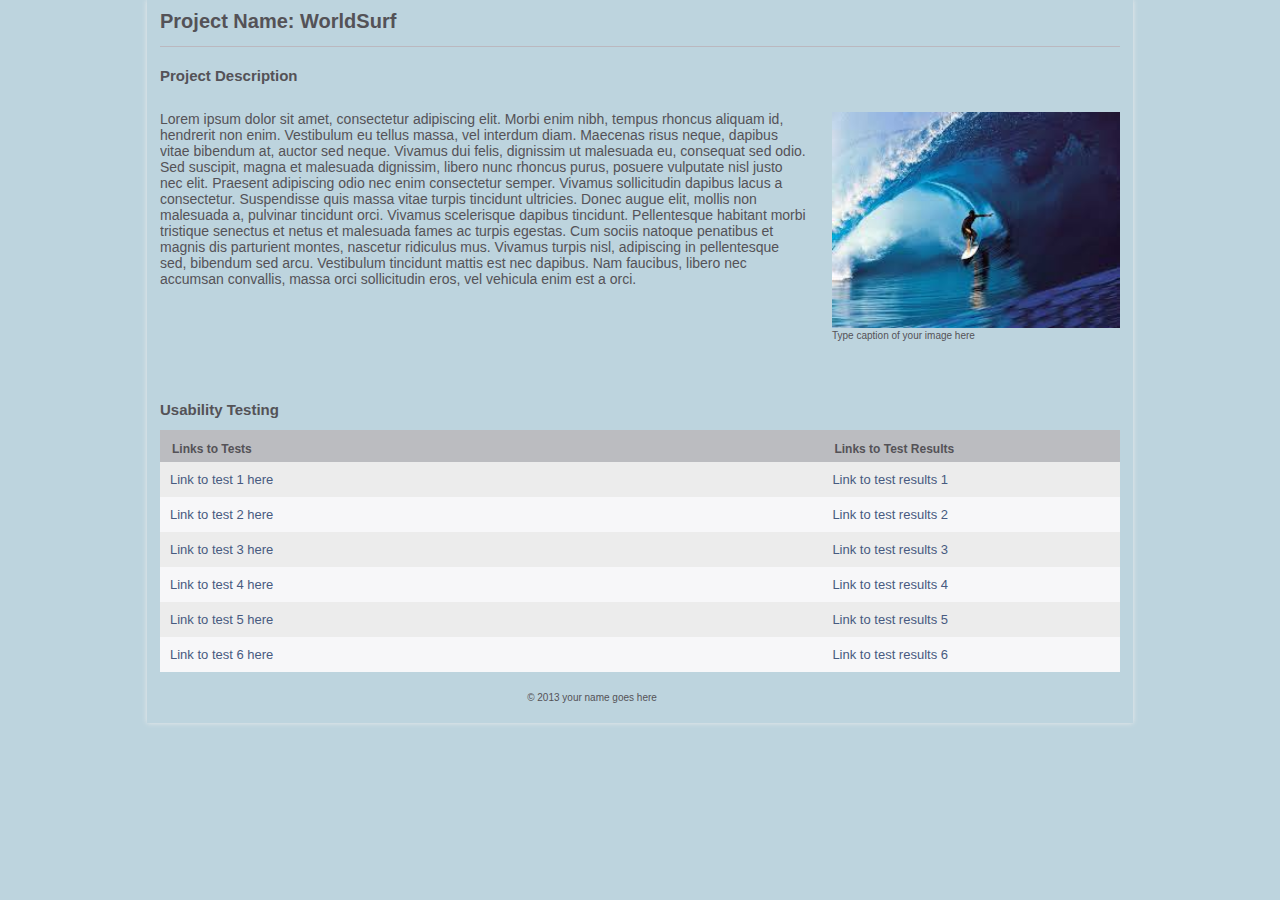
<file: B2_Usable_Form_Design/index.html>
<!DOCTYPE html>
<!--[if lt IE 7]>      <html class="no-js lt-ie9 lt-ie8 lt-ie7"> <![endif]-->
<!--[if IE 7]>         <html class="no-js lt-ie9 lt-ie8"> <![endif]-->
<!--[if IE 8]>         <html class="no-js lt-ie9"> <![endif]-->
<!--[if gt IE 8]><!--> 
<html class="no-js"> <!--<![endif]-->
<head>
    <meta charset="utf-8">
    <title>WiU Template</title>
    <meta name="description" content="">
    <meta name="viewport" content="width=device-width">
    <link rel="stylesheet" href="css/main.css">
</head>
<body>

<div id="wrapper">
  <header>
     <h1>Project Name: WorldSurf</h1>
  </header>
  <section class="main">
    <h2 class="desc-title">Project Description</h2>
    <!-- Replace this text with your description of the project -->
    <p class="description">Lorem ipsum dolor sit amet, consectetur adipiscing elit. Morbi enim nibh, tempus rhoncus aliquam id, hendrerit non enim. Vestibulum eu tellus massa, vel interdum diam. Maecenas risus neque, dapibus vitae bibendum at, auctor sed neque. Vivamus dui felis, dignissim ut malesuada eu, consequat sed odio. Sed suscipit, magna et malesuada dignissim, libero nunc rhoncus purus, posuere vulputate nisl justo nec elit. Praesent adipiscing odio nec enim consectetur semper. Vivamus sollicitudin dapibus lacus a consectetur. Suspendisse quis massa vitae turpis tincidunt ultricies. Donec augue elit, mollis non malesuada a, pulvinar tincidunt orci. Vivamus scelerisque dapibus tincidunt. Pellentesque habitant morbi tristique senectus et netus et malesuada fames ac turpis egestas. Cum sociis natoque penatibus et magnis dis parturient montes, nascetur ridiculus mus. Vivamus turpis nisl, adipiscing in pellentesque sed, bibendum sed arcu. Vestibulum tincidunt mattis est nec dapibus. Nam faucibus, libero nec accumsan convallis, massa orci sollicitudin eros, vel vehicula enim est a orci.</p>
    <figure>
    <!--   add your image to the img folder 
      Replace the "img.jpg" with the name of your image  -->
      <img src="img/imgres-1.jpg" alt="your picture description goes here"  />
      <figcaption>Type caption of your image here</figcaption>    
    </figure>
  </section>
  <section class="sec">
    <h2>Usability Testing</h2>
    <table id="tests">
       <thead>
          <tr>
            <th>Links to Tests</th>
            <th>Links to Test Results</th> 
          </tr>
       </thead>
       <tbody>
          <tr class="odd">
             <td><a href="https://usabilityhub.com/do/6736edcc82bc/58f6">Link to test 1 here</a></td>
             <td><a href="https://usabilityhub.com/tests/6736edcc82bc/results/85357b180cc7">Link to test results 1</a></td>
          </tr>
          <tr>
             <td><a href="#">Link to test 2 here</a></td>
             <td><a href="">Link to test results 2</a></td>
          </tr>
          <tr class="odd">
             <td><a href="#">Link to test 3 here</a></td>
             <td><a href="">Link to test results 3</a></td>
          </tr>
          <tr>
             <td><a href="#">Link to test 4 here</a></td>
             <td><a href="#">Link to test results 4</a></td>
          </tr>
          <tr class="odd">
             <td><a href="#">Link to test 5 here</a></td>
             <td><a href="#">Link to test results 5</a></td>
          </tr>
          <!-- start link -->
          <tr>
             <td><a href="#">Link to test 6 here</a></td>
             <td><a href="#">Link to test results 6</a></td>
          </tr>
          <!-- end link -->
          <!-- to add a new link copy from start link to end link and paste here-->
       </tbody>
    </table>
  </section>
  
  <footer> &copy; 2013 your name goes here</footer>
  </div> <!-- #wrapper div ends here-->
</body>
</html>
</file>
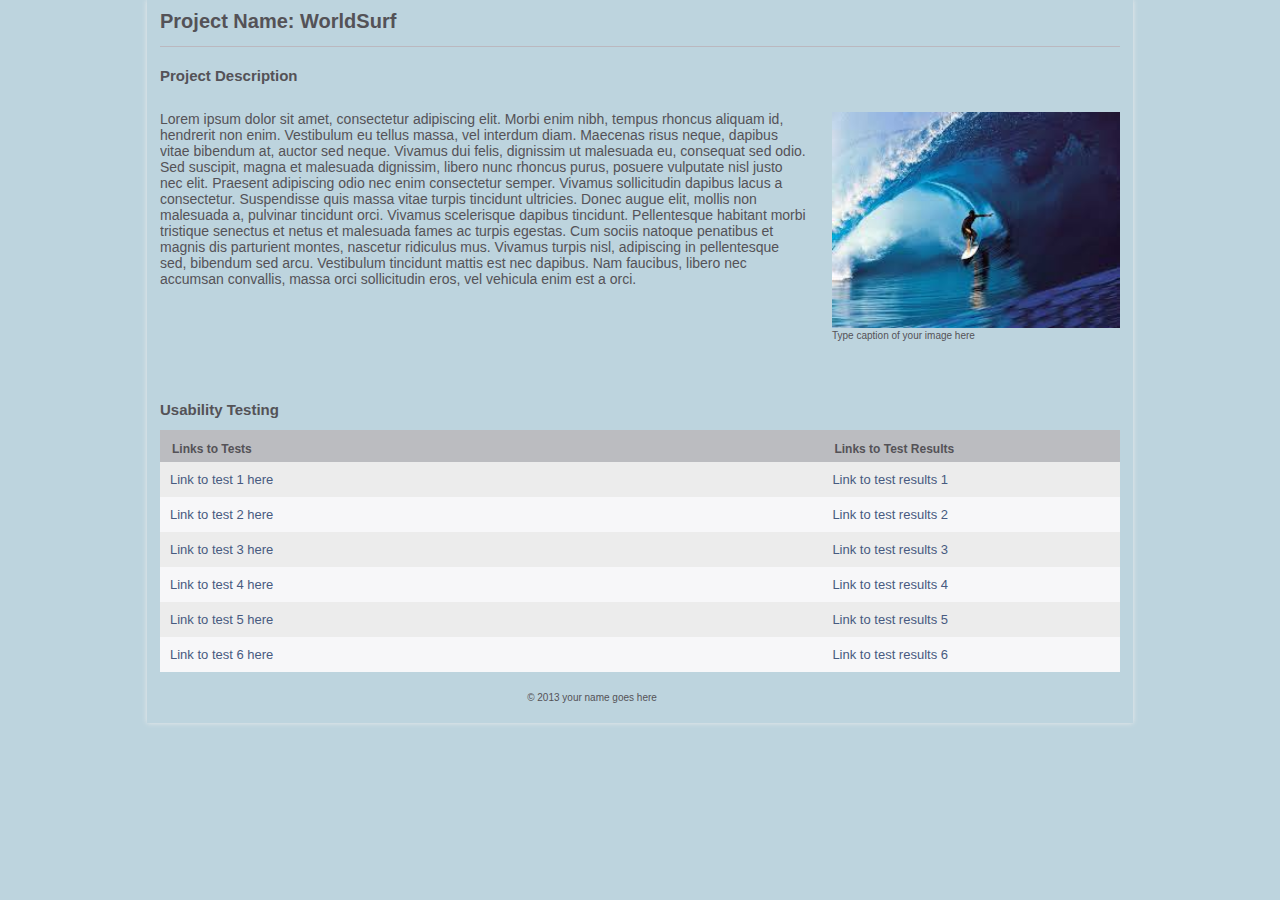
<file: B3_Usable Details Design/index.html>
<!DOCTYPE html>
<!--[if lt IE 7]>      <html class="no-js lt-ie9 lt-ie8 lt-ie7"> <![endif]-->
<!--[if IE 7]>         <html class="no-js lt-ie9 lt-ie8"> <![endif]-->
<!--[if IE 8]>         <html class="no-js lt-ie9"> <![endif]-->
<!--[if gt IE 8]><!--> 
<html class="no-js"> <!--<![endif]-->
<head>
    <meta charset="utf-8">
    <title>WiU Template</title>
    <meta name="description" content="">
    <meta name="viewport" content="width=device-width">
    <link rel="stylesheet" href="css/main.css">
</head>
<body>

<div id="wrapper">
  <header>
     <h1>Project Name: WorldSurf</h1>
  </header>
  <section class="main">
    <h2 class="desc-title">Project Description</h2>
    <!-- Replace this text with your description of the project -->
    <p class="description">Lorem ipsum dolor sit amet, consectetur adipiscing elit. Morbi enim nibh, tempus rhoncus aliquam id, hendrerit non enim. Vestibulum eu tellus massa, vel interdum diam. Maecenas risus neque, dapibus vitae bibendum at, auctor sed neque. Vivamus dui felis, dignissim ut malesuada eu, consequat sed odio. Sed suscipit, magna et malesuada dignissim, libero nunc rhoncus purus, posuere vulputate nisl justo nec elit. Praesent adipiscing odio nec enim consectetur semper. Vivamus sollicitudin dapibus lacus a consectetur. Suspendisse quis massa vitae turpis tincidunt ultricies. Donec augue elit, mollis non malesuada a, pulvinar tincidunt orci. Vivamus scelerisque dapibus tincidunt. Pellentesque habitant morbi tristique senectus et netus et malesuada fames ac turpis egestas. Cum sociis natoque penatibus et magnis dis parturient montes, nascetur ridiculus mus. Vivamus turpis nisl, adipiscing in pellentesque sed, bibendum sed arcu. Vestibulum tincidunt mattis est nec dapibus. Nam faucibus, libero nec accumsan convallis, massa orci sollicitudin eros, vel vehicula enim est a orci.</p>
    <figure>
    <!--   add your image to the img folder 
      Replace the "img.jpg" with the name of your image  -->
      <img src="img/imgres-1.jpg" alt="your picture description goes here"  />
      <figcaption>Type caption of your image here</figcaption>    
    </figure>
  </section>
  <section class="sec">
    <h2>Usability Testing</h2>
    <table id="tests">
       <thead>
          <tr>
            <th>Links to Tests</th>
            <th>Links to Test Results</th> 
          </tr>
       </thead>
       <tbody>
          <tr class="odd">
             <td><a href="https://usabilityhub.com/do/6736edcc82bc/58f6">Link to test 1 here</a></td>
             <td><a href="https://usabilityhub.com/tests/6736edcc82bc/results/85357b180cc7">Link to test results 1</a></td>
          </tr>
          <tr>
             <td><a href="https://usabilityhub.com/do/2411625daf56/dff5">Link to test 2 here</a></td>
             <td><a href="https://usabilityhub.com/tests/2411625daf56/results/888150ceb5cf">Link to test results 2</a></td>
          </tr>
          <tr class="odd">
             <td><a href="#">Link to test 3 here</a></td>
             <td><a href="">Link to test results 3</a></td>
          </tr>
          <tr>
             <td><a href="#">Link to test 4 here</a></td>
             <td><a href="#">Link to test results 4</a></td>
          </tr>
          <tr class="odd">
             <td><a href="#">Link to test 5 here</a></td>
             <td><a href="#">Link to test results 5</a></td>
          </tr>
          <!-- start link -->
          <tr>
             <td><a href="#">Link to test 6 here</a></td>
             <td><a href="#">Link to test results 6</a></td>
          </tr>
          <!-- end link -->
          <!-- to add a new link copy from start link to end link and paste here-->
       </tbody>
    </table>
  </section>
  
  <footer> &copy; 2013 your name goes here</footer>
  </div> <!-- #wrapper div ends here-->
</body>
</html>
</file>
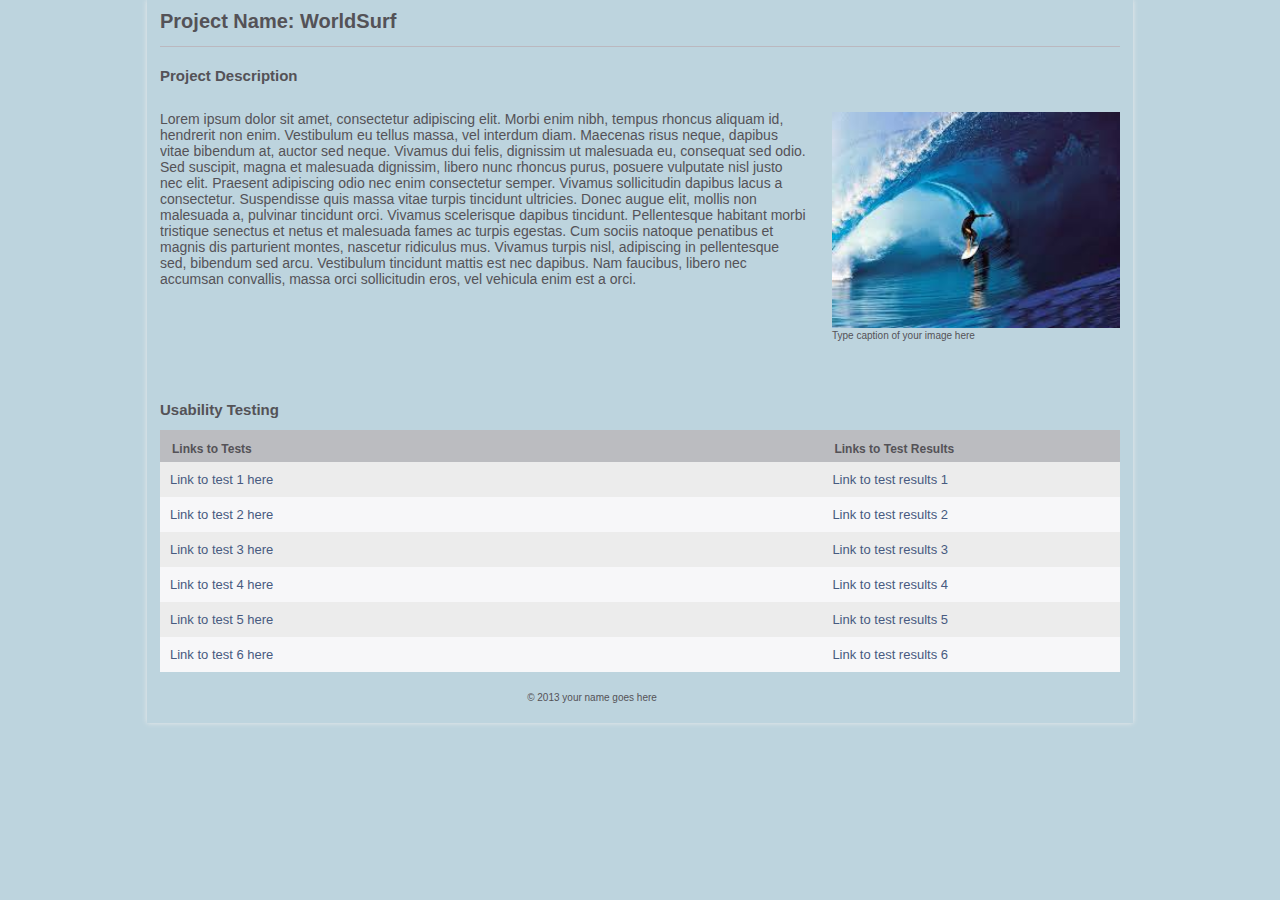
<file: B4_Usable Homepage and Categories/index.html>
<!DOCTYPE html>
<!--[if lt IE 7]>      <html class="no-js lt-ie9 lt-ie8 lt-ie7"> <![endif]-->
<!--[if IE 7]>         <html class="no-js lt-ie9 lt-ie8"> <![endif]-->
<!--[if IE 8]>         <html class="no-js lt-ie9"> <![endif]-->
<!--[if gt IE 8]><!--> 
<html class="no-js"> <!--<![endif]-->
<head>
    <meta charset="utf-8">
    <title>WiU Template</title>
    <meta name="description" content="">
    <meta name="viewport" content="width=device-width">
    <link rel="stylesheet" href="css/main.css">
</head>
<body>

<div id="wrapper">
  <header>
     <h1>Project Name: WorldSurf</h1>
  </header>
  <section class="main">
    <h2 class="desc-title">Project Description</h2>
    <!-- Replace this text with your description of the project -->
    <p class="description">Lorem ipsum dolor sit amet, consectetur adipiscing elit. Morbi enim nibh, tempus rhoncus aliquam id, hendrerit non enim. Vestibulum eu tellus massa, vel interdum diam. Maecenas risus neque, dapibus vitae bibendum at, auctor sed neque. Vivamus dui felis, dignissim ut malesuada eu, consequat sed odio. Sed suscipit, magna et malesuada dignissim, libero nunc rhoncus purus, posuere vulputate nisl justo nec elit. Praesent adipiscing odio nec enim consectetur semper. Vivamus sollicitudin dapibus lacus a consectetur. Suspendisse quis massa vitae turpis tincidunt ultricies. Donec augue elit, mollis non malesuada a, pulvinar tincidunt orci. Vivamus scelerisque dapibus tincidunt. Pellentesque habitant morbi tristique senectus et netus et malesuada fames ac turpis egestas. Cum sociis natoque penatibus et magnis dis parturient montes, nascetur ridiculus mus. Vivamus turpis nisl, adipiscing in pellentesque sed, bibendum sed arcu. Vestibulum tincidunt mattis est nec dapibus. Nam faucibus, libero nec accumsan convallis, massa orci sollicitudin eros, vel vehicula enim est a orci.</p>
    <figure>
    <!--   add your image to the img folder 
      Replace the "img.jpg" with the name of your image  -->
      <img src="img/imgres-1.jpg" alt="your picture description goes here"  />
      <figcaption>Type caption of your image here</figcaption>    
    </figure>
  </section>
  <section class="sec">
    <h2>Usability Testing</h2>
    <table id="tests">
       <thead>
          <tr>
            <th>Links to Tests</th>
            <th>Links to Test Results</th> 
          </tr>
       </thead>
       <tbody>
          <tr class="odd">
             <td><a href="https://usabilityhub.com/do/6736edcc82bc/58f6">Link to test 1 here</a></td>
             <td><a href="https://usabilityhub.com/tests/6736edcc82bc/results/85357b180cc7">Link to test results 1</a></td>
          </tr>
          <tr>
             <td><a href="https://usabilityhub.com/do/2411625daf56/dff5">Link to test 2 here</a></td>
             <td><a href="https://usabilityhub.com/tests/2411625daf56/results/888150ceb5cf">Link to test results 2</a></td>
          </tr>
          <tr class="odd">
             <td><a href="https://usabilityhub.com/do/5627da29deb3/a11a">Link to test 3 here</a></td>
             <td><a href="https://usabilityhub.com/tests/5627da29deb3/results/bf2e289cc254">Link to test results 3</a></td>
          </tr>
          <tr>
             <td><a href="#">Link to test 4 here</a></td>
             <td><a href="#">Link to test results 4</a></td>
          </tr>
          <tr class="odd">
             <td><a href="#">Link to test 5 here</a></td>
             <td><a href="#">Link to test results 5</a></td>
          </tr>
          <!-- start link -->
          <tr>
             <td><a href="#">Link to test 6 here</a></td>
             <td><a href="#">Link to test results 6</a></td>
          </tr>
          <!-- end link -->
          <!-- to add a new link copy from start link to end link and paste here-->
       </tbody>
    </table>
  </section>
  
  <footer> &copy; 2013 your name goes here</footer>
  </div> <!-- #wrapper div ends here-->
</body>
</html>
</file>
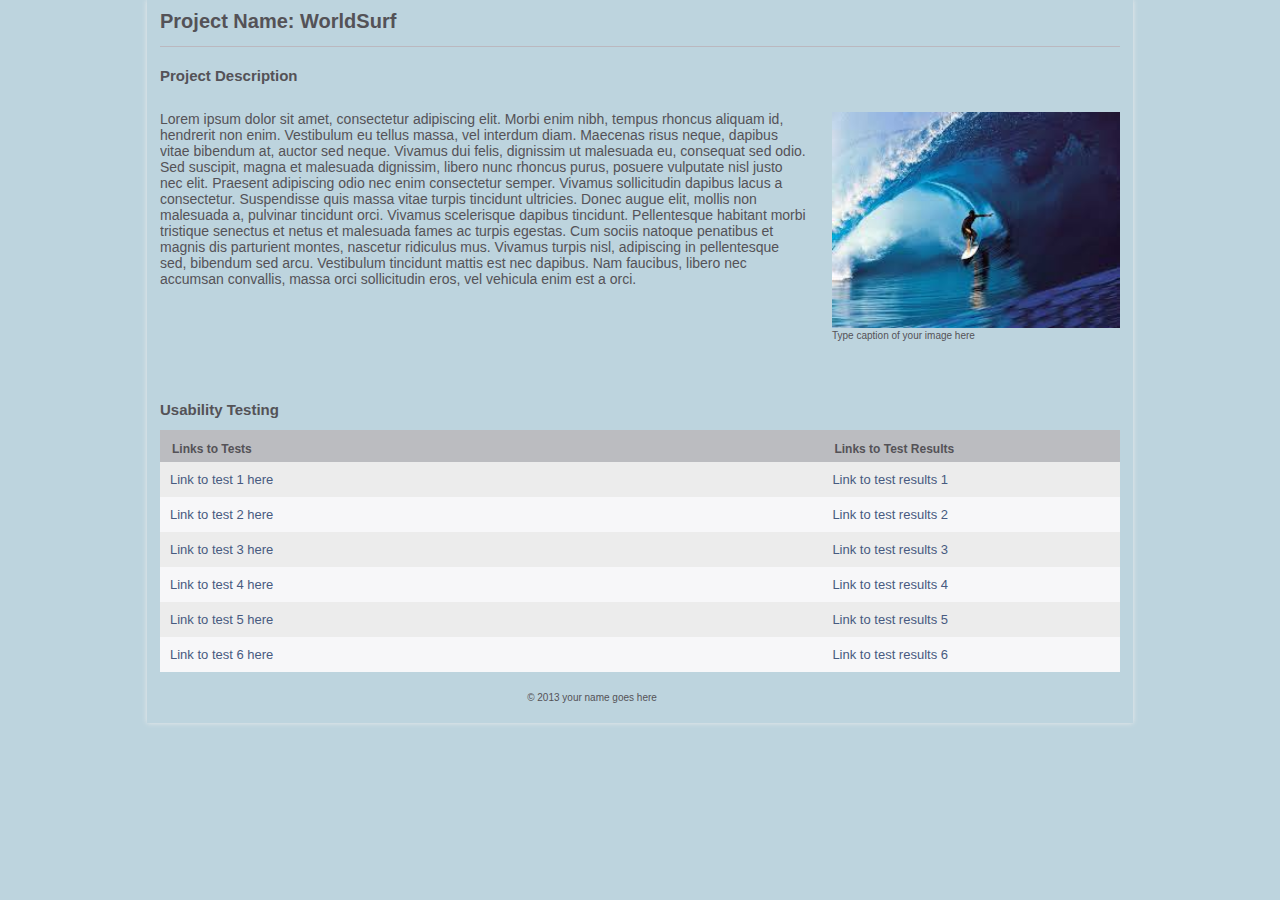
<file: B5_Usable Details Design/index.html>
<!DOCTYPE html>
<!--[if lt IE 7]>      <html class="no-js lt-ie9 lt-ie8 lt-ie7"> <![endif]-->
<!--[if IE 7]>         <html class="no-js lt-ie9 lt-ie8"> <![endif]-->
<!--[if IE 8]>         <html class="no-js lt-ie9"> <![endif]-->
<!--[if gt IE 8]><!--> 
<html class="no-js"> <!--<![endif]-->
<head>
    <meta charset="utf-8">
    <title>WiU Template</title>
    <meta name="description" content="">
    <meta name="viewport" content="width=device-width">
    <link rel="stylesheet" href="css/main.css">
</head>
<body>

<div id="wrapper">
  <header>
     <h1>Project Name: WorldSurf</h1>
  </header>
  <section class="main">
    <h2 class="desc-title">Project Description</h2>
    <!-- Replace this text with your description of the project -->
    <p class="description">Lorem ipsum dolor sit amet, consectetur adipiscing elit. Morbi enim nibh, tempus rhoncus aliquam id, hendrerit non enim. Vestibulum eu tellus massa, vel interdum diam. Maecenas risus neque, dapibus vitae bibendum at, auctor sed neque. Vivamus dui felis, dignissim ut malesuada eu, consequat sed odio. Sed suscipit, magna et malesuada dignissim, libero nunc rhoncus purus, posuere vulputate nisl justo nec elit. Praesent adipiscing odio nec enim consectetur semper. Vivamus sollicitudin dapibus lacus a consectetur. Suspendisse quis massa vitae turpis tincidunt ultricies. Donec augue elit, mollis non malesuada a, pulvinar tincidunt orci. Vivamus scelerisque dapibus tincidunt. Pellentesque habitant morbi tristique senectus et netus et malesuada fames ac turpis egestas. Cum sociis natoque penatibus et magnis dis parturient montes, nascetur ridiculus mus. Vivamus turpis nisl, adipiscing in pellentesque sed, bibendum sed arcu. Vestibulum tincidunt mattis est nec dapibus. Nam faucibus, libero nec accumsan convallis, massa orci sollicitudin eros, vel vehicula enim est a orci.</p>
    <figure>
    <!--   add your image to the img folder 
      Replace the "img.jpg" with the name of your image  -->
      <img src="img/imgres-1.jpg" alt="your picture description goes here"  />
      <figcaption>Type caption of your image here</figcaption>    
    </figure>
  </section>
  <section class="sec">
    <h2>Usability Testing</h2>
    <table id="tests">
       <thead>
          <tr>
            <th>Links to Tests</th>
            <th>Links to Test Results</th> 
          </tr>
       </thead>
       <tbody>
          <tr class="odd">
             <td><a href="https://usabilityhub.com/do/6736edcc82bc/58f6">Link to test 1 here</a></td>
             <td><a href="https://usabilityhub.com/tests/6736edcc82bc/results/85357b180cc7">Link to test results 1</a></td>
          </tr>
          <tr>
             <td><a href="https://usabilityhub.com/do/2411625daf56/dff5">Link to test 2 here</a></td>
             <td><a href="https://usabilityhub.com/tests/2411625daf56/results/888150ceb5cf">Link to test results 2</a></td>
          </tr>
          <tr class="odd">
             <td><a href="https://usabilityhub.com/do/5627da29deb3/a11a">Link to test 3 here</a></td>
             <td><a href="https://usabilityhub.com/tests/5627da29deb3/results/bf2e289cc254">Link to test results 3</a></td>
          </tr>
          <tr>
             <td><a href="https://usabilityhub.com/do/419195424ebc/edfe">Link to test 4 here</a></td>
             <td><a href="https://usabilityhub.com/tests/419195424ebc/results/4228f1955d5d">Link to test results 4</a></td>
          </tr>
          <tr class="odd">
             <td><a href="#">Link to test 5 here</a></td>
             <td><a href="#">Link to test results 5</a></td>
          </tr>
          <!-- start link -->
          <tr>
             <td><a href="#">Link to test 6 here</a></td>
             <td><a href="#">Link to test results 6</a></td>
          </tr>
          <!-- end link -->
          <!-- to add a new link copy from start link to end link and paste here-->
       </tbody>
    </table>
  </section>
  
  <footer> &copy; 2013 your name goes here</footer>
  </div> <!-- #wrapper div ends here-->
</body>
</html>
</file>
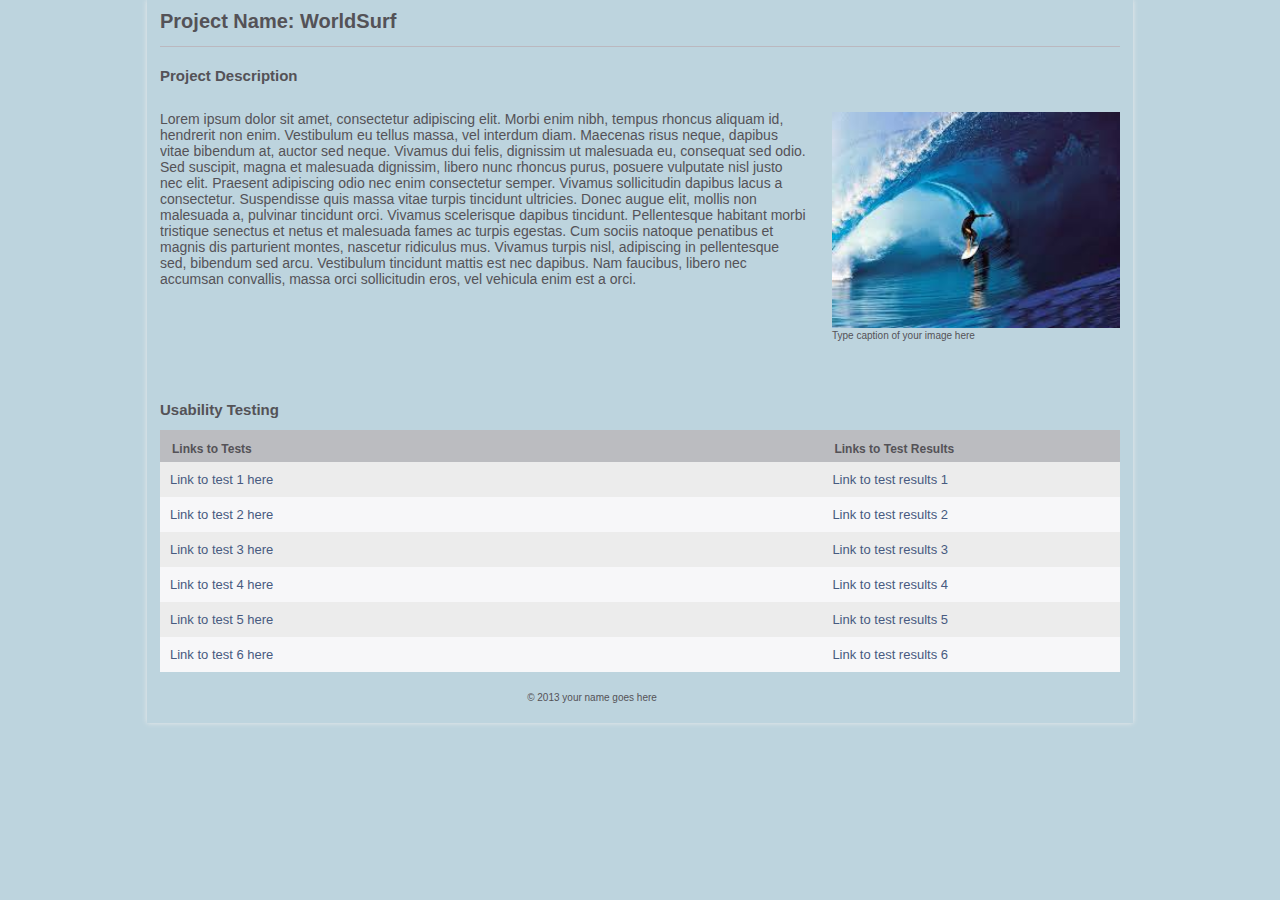
<file: B6 Assignment /index.html>
<!DOCTYPE html>
<!--[if lt IE 7]>      <html class="no-js lt-ie9 lt-ie8 lt-ie7"> <![endif]-->
<!--[if IE 7]>         <html class="no-js lt-ie9 lt-ie8"> <![endif]-->
<!--[if IE 8]>         <html class="no-js lt-ie9"> <![endif]-->
<!--[if gt IE 8]><!--> 
<html class="no-js"> <!--<![endif]-->
<head>
    <meta charset="utf-8">
    <title>WiU Template</title>
    <meta name="description" content="">
    <meta name="viewport" content="width=device-width">
    <link rel="stylesheet" href="css/main.css">
</head>
<body>

<div id="wrapper">
  <header>
     <h1>Project Name: WorldSurf</h1>
  </header>
  <section class="main">
    <h2 class="desc-title">Project Description</h2>
    <!-- Replace this text with your description of the project -->
    <p class="description">Lorem ipsum dolor sit amet, consectetur adipiscing elit. Morbi enim nibh, tempus rhoncus aliquam id, hendrerit non enim. Vestibulum eu tellus massa, vel interdum diam. Maecenas risus neque, dapibus vitae bibendum at, auctor sed neque. Vivamus dui felis, dignissim ut malesuada eu, consequat sed odio. Sed suscipit, magna et malesuada dignissim, libero nunc rhoncus purus, posuere vulputate nisl justo nec elit. Praesent adipiscing odio nec enim consectetur semper. Vivamus sollicitudin dapibus lacus a consectetur. Suspendisse quis massa vitae turpis tincidunt ultricies. Donec augue elit, mollis non malesuada a, pulvinar tincidunt orci. Vivamus scelerisque dapibus tincidunt. Pellentesque habitant morbi tristique senectus et netus et malesuada fames ac turpis egestas. Cum sociis natoque penatibus et magnis dis parturient montes, nascetur ridiculus mus. Vivamus turpis nisl, adipiscing in pellentesque sed, bibendum sed arcu. Vestibulum tincidunt mattis est nec dapibus. Nam faucibus, libero nec accumsan convallis, massa orci sollicitudin eros, vel vehicula enim est a orci.</p>
    <figure>
    <!--   add your image to the img folder 
      Replace the "img.jpg" with the name of your image  -->
      <img src="img/imgres-1.jpg" alt="your picture description goes here"  />
      <figcaption>Type caption of your image here</figcaption>    
    </figure>
  </section>
  <section class="sec">
    <h2>Usability Testing</h2>
    <table id="tests">
       <thead>
          <tr>
            <th>Links to Tests</th>
            <th>Links to Test Results</th> 
          </tr>
       </thead>
       <tbody>
          <tr class="odd">
             <td><a href="https://usabilityhub.com/do/6736edcc82bc/58f6">Link to test 1 here</a></td>
             <td><a href="https://usabilityhub.com/tests/6736edcc82bc/results/85357b180cc7">Link to test results 1</a></td>
          </tr>
          <tr>
             <td><a href="https://usabilityhub.com/do/2411625daf56/dff5">Link to test 2 here</a></td>
             <td><a href="https://usabilityhub.com/tests/2411625daf56/results/888150ceb5cf">Link to test results 2</a></td>
          </tr>
          <tr class="odd">
             <td><a href="https://usabilityhub.com/do/5627da29deb3/a11a">Link to test 3 here</a></td>
             <td><a href="https://usabilityhub.com/tests/5627da29deb3/results/bf2e289cc254">Link to test results 3</a></td>
          </tr>
          <tr>
             <td><a href="https://usabilityhub.com/do/419195424ebc/edfe">Link to test 4 here</a></td>
             <td><a href="https://usabilityhub.com/tests/419195424ebc/results/4228f1955d5d">Link to test results 4</a></td>
          </tr>
          <tr class="odd">
             <td><a href="https://usabilityhub.com/do/89d89fe61480/1f59">Link to test 5 here</a></td>
             <td><a href="https://usabilityhub.com/tests/89d89fe61480/results/158b877ed5a0">Link to test results 5</a></td>
          </tr>
          <!-- start link -->
          <tr>
             <td><a href="#">Link to test 6 here</a></td>
             <td><a href="#">Link to test results 6</a></td>
          </tr>
          <!-- end link -->
          <!-- to add a new link copy from start link to end link and paste here-->
       </tbody>
    </table>
  </section>
  
  <footer> &copy; 2013 your name goes here</footer>
  </div> <!-- #wrapper div ends here-->
</body>
</html>
</file>
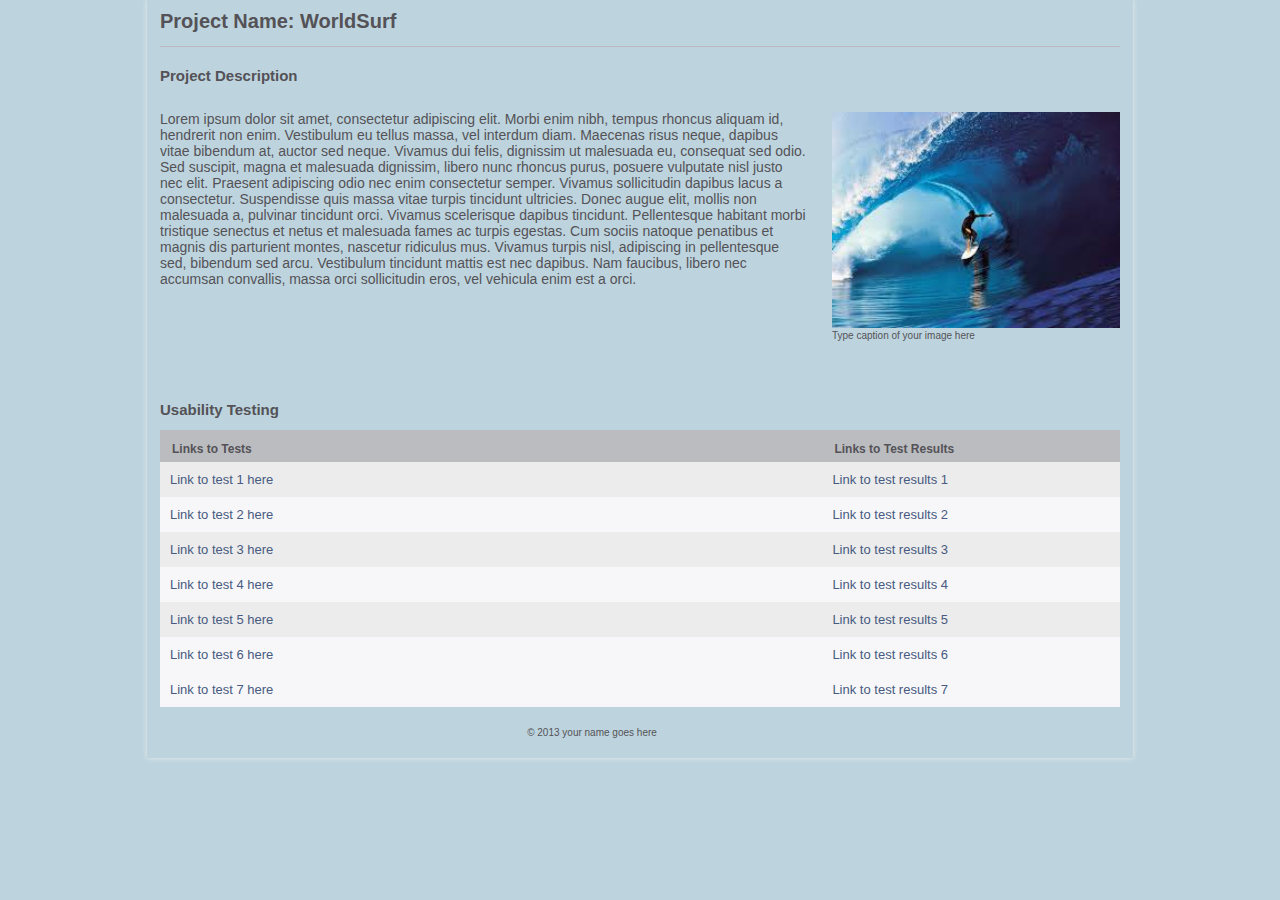
<file: B7_Assignment/index.html>
<!DOCTYPE html>
<!--[if lt IE 7]>      <html class="no-js lt-ie9 lt-ie8 lt-ie7"> <![endif]-->
<!--[if IE 7]>         <html class="no-js lt-ie9 lt-ie8"> <![endif]-->
<!--[if IE 8]>         <html class="no-js lt-ie9"> <![endif]-->
<!--[if gt IE 8]><!--> 
<html class="no-js"> <!--<![endif]-->
<head>
    <meta charset="utf-8">
    <title>WiU Template</title>
    <meta name="description" content="">
    <meta name="viewport" content="width=device-width">
    <link rel="stylesheet" href="css/main.css">
</head>
<body>

<div id="wrapper">
  <header>
     <h1>Project Name: WorldSurf</h1>
  </header>
  <section class="main">
    <h2 class="desc-title">Project Description</h2>
    <!-- Replace this text with your description of the project -->
    <p class="description">Lorem ipsum dolor sit amet, consectetur adipiscing elit. Morbi enim nibh, tempus rhoncus aliquam id, hendrerit non enim. Vestibulum eu tellus massa, vel interdum diam. Maecenas risus neque, dapibus vitae bibendum at, auctor sed neque. Vivamus dui felis, dignissim ut malesuada eu, consequat sed odio. Sed suscipit, magna et malesuada dignissim, libero nunc rhoncus purus, posuere vulputate nisl justo nec elit. Praesent adipiscing odio nec enim consectetur semper. Vivamus sollicitudin dapibus lacus a consectetur. Suspendisse quis massa vitae turpis tincidunt ultricies. Donec augue elit, mollis non malesuada a, pulvinar tincidunt orci. Vivamus scelerisque dapibus tincidunt. Pellentesque habitant morbi tristique senectus et netus et malesuada fames ac turpis egestas. Cum sociis natoque penatibus et magnis dis parturient montes, nascetur ridiculus mus. Vivamus turpis nisl, adipiscing in pellentesque sed, bibendum sed arcu. Vestibulum tincidunt mattis est nec dapibus. Nam faucibus, libero nec accumsan convallis, massa orci sollicitudin eros, vel vehicula enim est a orci.</p>
    <figure>
    <!--   add your image to the img folder 
      Replace the "img.jpg" with the name of your image  -->
      <img src="img/imgres-1.jpg" alt="your picture description goes here"  />
      <figcaption>Type caption of your image here</figcaption>    
    </figure>
  </section>
  <section class="sec">
    <h2>Usability Testing</h2>
    <table id="tests">
       <thead>
          <tr>
            <th>Links to Tests</th>
            <th>Links to Test Results</th> 
          </tr>
       </thead>
       <tbody>
          <tr class="odd">
             <td><a href="https://usabilityhub.com/do/6736edcc82bc/58f6">Link to test 1 here</a></td>
             <td><a href="https://usabilityhub.com/tests/6736edcc82bc/results/85357b180cc7">Link to test results 1</a></td>
          </tr>
          <tr>
             <td><a href="https://usabilityhub.com/do/2411625daf56/dff5">Link to test 2 here</a></td>
             <td><a href="https://usabilityhub.com/tests/2411625daf56/results/888150ceb5cf">Link to test results 2</a></td>
          </tr>
          <tr class="odd">
             <td><a href="https://usabilityhub.com/do/5627da29deb3/a11a">Link to test 3 here</a></td>
             <td><a href="https://usabilityhub.com/tests/5627da29deb3/results/bf2e289cc254">Link to test results 3</a></td>
          </tr>
          <tr>
             <td><a href="https://usabilityhub.com/do/419195424ebc/edfe">Link to test 4 here</a></td>
             <td><a href="https://usabilityhub.com/tests/419195424ebc/results/4228f1955d5d">Link to test results 4</a></td>
          </tr>
          <tr class="odd">
             <td><a href="https://usabilityhub.com/do/89d89fe61480/1f59">Link to test 5 here</a></td>
             <td><a href="https://usabilityhub.com/tests/89d89fe61480/results/158b877ed5a0">Link to test results 5</a></td>
          </tr>
          <!-- start link -->
          <tr>
             <td><a href="https://usabilityhub.com/do/6112f4b76281/8d86">Link to test 6 here</a></td>
             <td><a href="https://usabilityhub.com/tests/6112f4b76281/results/4016667ab4e2">Link to test results 6</a></td>
          </tr>
          <!-- end link -->
          <!-- start link -->
          <tr>
             <td><a href="https://usabilityhub.com/do/a93b83e2e206/63bc">Link to test 7 here</a></td>
             <td><a href="https://usabilityhub.com/tests/a93b83e2e206/results/431a139838db">Link to test results 7</a></td>
          </tr>
          <!-- end link -->
       </tbody>
    </table>
  </section>
  
  <footer> &copy; 2013 your name goes here</footer>
  </div> <!-- #wrapper div ends here-->
</body>
</html>
</file>
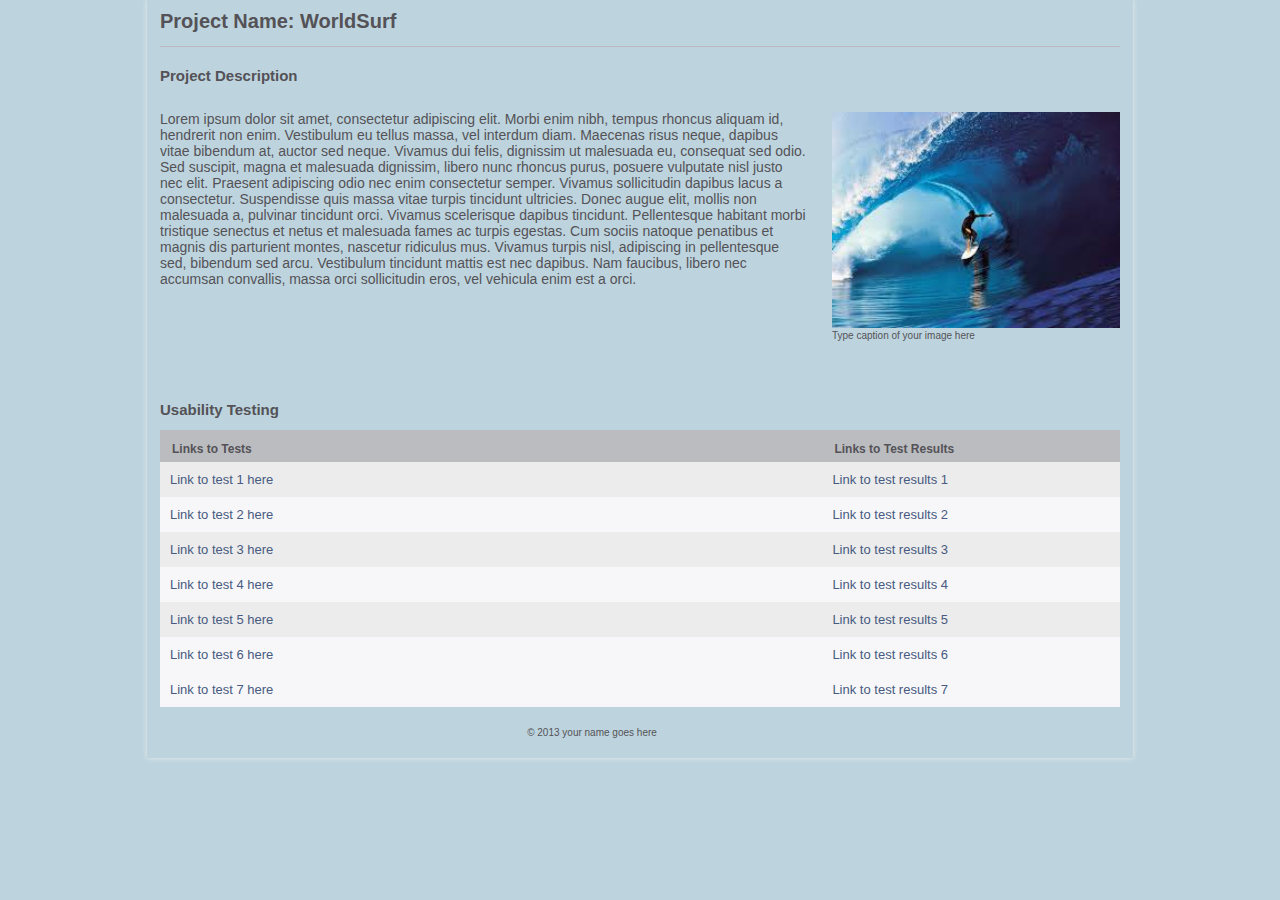
<file: B8_Assignment/index.html>
<!DOCTYPE html>
<!--[if lt IE 7]>      <html class="no-js lt-ie9 lt-ie8 lt-ie7"> <![endif]-->
<!--[if IE 7]>         <html class="no-js lt-ie9 lt-ie8"> <![endif]-->
<!--[if IE 8]>         <html class="no-js lt-ie9"> <![endif]-->
<!--[if gt IE 8]><!--> 
<html class="no-js"> <!--<![endif]-->
<head>
    <meta charset="utf-8">
    <title>WiU Template</title>
    <meta name="description" content="">
    <meta name="viewport" content="width=device-width">
    <link rel="stylesheet" href="css/main.css">
</head>
<body>

<div id="wrapper">
  <header>
     <h1>Project Name: WorldSurf</h1>
  </header>
  <section class="main">
    <h2 class="desc-title">Project Description</h2>
    <!-- Replace this text with your description of the project -->
    <p class="description">Lorem ipsum dolor sit amet, consectetur adipiscing elit. Morbi enim nibh, tempus rhoncus aliquam id, hendrerit non enim. Vestibulum eu tellus massa, vel interdum diam. Maecenas risus neque, dapibus vitae bibendum at, auctor sed neque. Vivamus dui felis, dignissim ut malesuada eu, consequat sed odio. Sed suscipit, magna et malesuada dignissim, libero nunc rhoncus purus, posuere vulputate nisl justo nec elit. Praesent adipiscing odio nec enim consectetur semper. Vivamus sollicitudin dapibus lacus a consectetur. Suspendisse quis massa vitae turpis tincidunt ultricies. Donec augue elit, mollis non malesuada a, pulvinar tincidunt orci. Vivamus scelerisque dapibus tincidunt. Pellentesque habitant morbi tristique senectus et netus et malesuada fames ac turpis egestas. Cum sociis natoque penatibus et magnis dis parturient montes, nascetur ridiculus mus. Vivamus turpis nisl, adipiscing in pellentesque sed, bibendum sed arcu. Vestibulum tincidunt mattis est nec dapibus. Nam faucibus, libero nec accumsan convallis, massa orci sollicitudin eros, vel vehicula enim est a orci.</p>
    <figure>
    <!--   add your image to the img folder 
      Replace the "img.jpg" with the name of your image  -->
      <img src="img/imgres-1.jpg" alt="your picture description goes here"  />
      <figcaption>Type caption of your image here</figcaption>    
    </figure>
  </section>
  <section class="sec">
    <h2>Usability Testing</h2>
    <table id="tests">
       <thead>
          <tr>
            <th>Links to Tests</th>
            <th>Links to Test Results</th> 
          </tr>
       </thead>
       <tbody>
          <tr class="odd">
             <td><a href="https://usabilityhub.com/do/6736edcc82bc/58f6">Link to test 1 here</a></td>
             <td><a href="https://usabilityhub.com/tests/6736edcc82bc/results/85357b180cc7">Link to test results 1</a></td>
          </tr>
          <tr>
             <td><a href="https://usabilityhub.com/do/2411625daf56/dff5">Link to test 2 here</a></td>
             <td><a href="https://usabilityhub.com/tests/2411625daf56/results/888150ceb5cf">Link to test results 2</a></td>
          </tr>
          <tr class="odd">
             <td><a href="https://usabilityhub.com/do/5627da29deb3/a11a">Link to test 3 here</a></td>
             <td><a href="https://usabilityhub.com/tests/5627da29deb3/results/bf2e289cc254">Link to test results 3</a></td>
          </tr>
          <tr>
             <td><a href="https://usabilityhub.com/do/419195424ebc/edfe">Link to test 4 here</a></td>
             <td><a href="https://usabilityhub.com/tests/419195424ebc/results/4228f1955d5d">Link to test results 4</a></td>
          </tr>
          <tr class="odd">
             <td><a href="https://usabilityhub.com/do/89d89fe61480/1f59">Link to test 5 here</a></td>
             <td><a href="https://usabilityhub.com/tests/89d89fe61480/results/158b877ed5a0">Link to test results 5</a></td>
          </tr>
          <!-- start link -->
          <tr>
             <td><a href="#">Link to test 6 here</a></td>
             <td><a href="#">Link to test results 6</a></td>
          </tr>
          <!-- end link -->
          <!-- start link -->
          <tr>
             <td><a href="https://usabilityhub.com/do/a93b83e2e206/63bc">Link to test 7 here</a></td>
             <td><a href="https://usabilityhub.com/tests/a93b83e2e206/results/431a139838db">Link to test results 7</a></td>
          </tr>
          <!-- end link -->
       </tbody>
    </table>
  </section>
  
  <footer> &copy; 2013 your name goes here</footer>
  </div> <!-- #wrapper div ends here-->
</body>
</html>
</file>
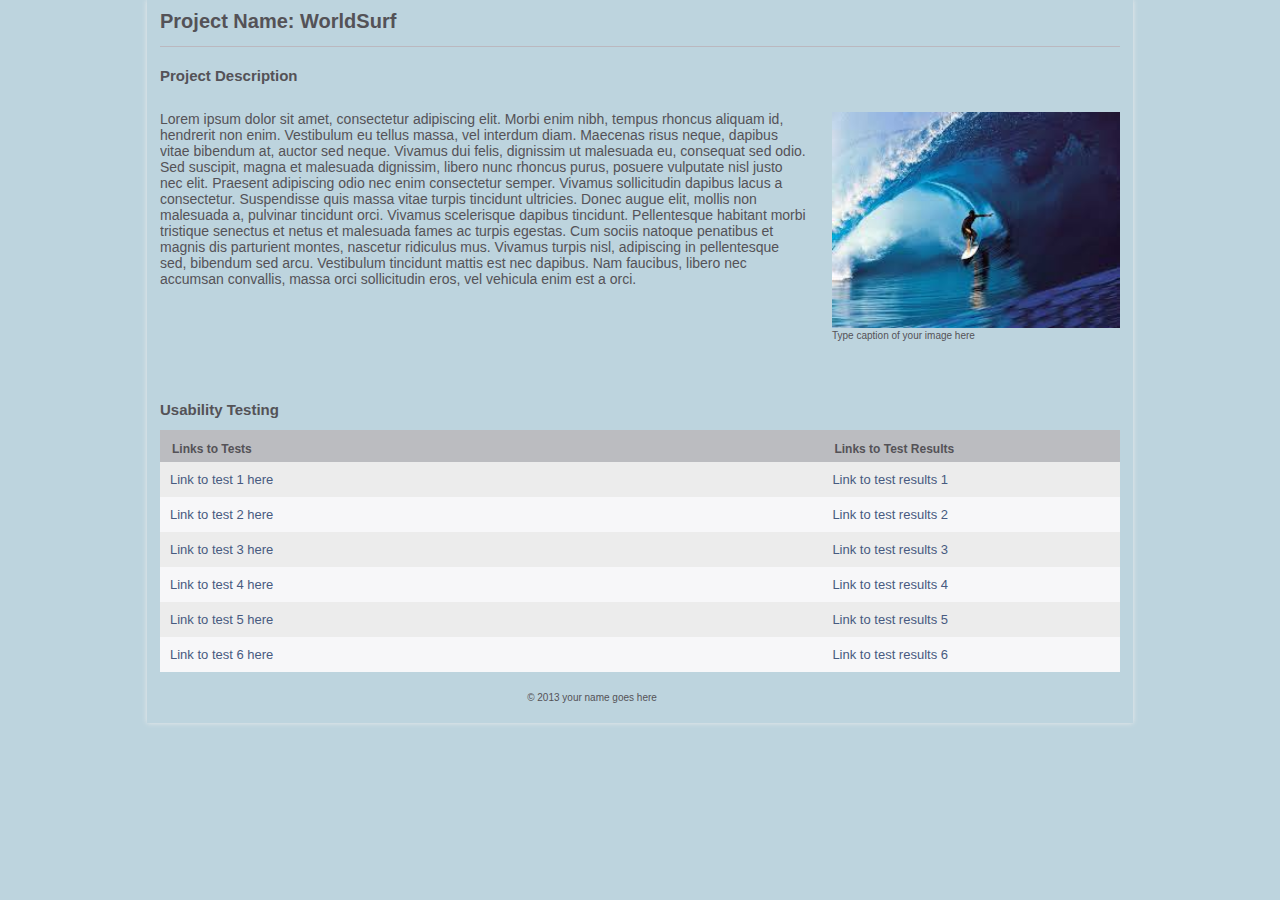
<file: WiU1405_okwoche_oga/index.html>
<!DOCTYPE html>
<!--[if lt IE 7]>      <html class="no-js lt-ie9 lt-ie8 lt-ie7"> <![endif]-->
<!--[if IE 7]>         <html class="no-js lt-ie9 lt-ie8"> <![endif]-->
<!--[if IE 8]>         <html class="no-js lt-ie9"> <![endif]-->
<!--[if gt IE 8]><!--> 
<html class="no-js"> <!--<![endif]-->
<head>
    <meta charset="utf-8">
    <title>WiU Template</title>
    <meta name="description" content="">
    <meta name="viewport" content="width=device-width">
    <link rel="stylesheet" href="css/main.css">
</head>
<body>

<div id="wrapper">
  <header>
     <h1>Project Name: WorldSurf</h1>
  </header>
  <section class="main">
    <h2 class="desc-title">Project Description</h2>
    <!-- Replace this text with your description of the project -->
    <p class="description">Lorem ipsum dolor sit amet, consectetur adipiscing elit. Morbi enim nibh, tempus rhoncus aliquam id, hendrerit non enim. Vestibulum eu tellus massa, vel interdum diam. Maecenas risus neque, dapibus vitae bibendum at, auctor sed neque. Vivamus dui felis, dignissim ut malesuada eu, consequat sed odio. Sed suscipit, magna et malesuada dignissim, libero nunc rhoncus purus, posuere vulputate nisl justo nec elit. Praesent adipiscing odio nec enim consectetur semper. Vivamus sollicitudin dapibus lacus a consectetur. Suspendisse quis massa vitae turpis tincidunt ultricies. Donec augue elit, mollis non malesuada a, pulvinar tincidunt orci. Vivamus scelerisque dapibus tincidunt. Pellentesque habitant morbi tristique senectus et netus et malesuada fames ac turpis egestas. Cum sociis natoque penatibus et magnis dis parturient montes, nascetur ridiculus mus. Vivamus turpis nisl, adipiscing in pellentesque sed, bibendum sed arcu. Vestibulum tincidunt mattis est nec dapibus. Nam faucibus, libero nec accumsan convallis, massa orci sollicitudin eros, vel vehicula enim est a orci.</p>
    <figure>
    <!--   add your image to the img folder 
      Replace the "img.jpg" with the name of your image  -->
      <img src="img/imgres-1.jpg" alt="your picture description goes here"  />
      <figcaption>Type caption of your image here</figcaption>    
    </figure>
  </section>
  <section class="sec">
    <h2>Usability Testing</h2>
    <table id="tests">
       <thead>
          <tr>
            <th>Links to Tests</th>
            <th>Links to Test Results</th> 
          </tr>
       </thead>
       <tbody>
          <tr class="odd">
             <td><a href="#">Link to test 1 here</a></td>
             <td><a href="">Link to test results 1</a></td>
          </tr>
          <tr>
             <td><a href="#">Link to test 2 here</a></td>
             <td><a href="">Link to test results 2</a></td>
          </tr>
          <tr class="odd">
             <td><a href="#">Link to test 3 here</a></td>
             <td><a href="">Link to test results 3</a></td>
          </tr>
          <tr>
             <td><a href="#">Link to test 4 here</a></td>
             <td><a href="#">Link to test results 4</a></td>
          </tr>
          <tr class="odd">
             <td><a href="#">Link to test 5 here</a></td>
             <td><a href="#">Link to test results 5</a></td>
          </tr>
          <!-- start link -->
          <tr>
             <td><a href="#">Link to test 6 here</a></td>
             <td><a href="#">Link to test results 6</a></td>
          </tr>
          <!-- end link -->
          <!-- to add a new link copy from start link to end link and paste here-->
       </tbody>
    </table>
  </section>
  
  <footer> &copy; 2013 your name goes here</footer>
  </div> <!-- #wrapper div ends here-->
</body>
</html>
</file>
<file: B2_Usable_Form_Design/css/main.css>
/*-------------------------------------------  general -------------------------------------------------------*/
body{
	font-size: 62.5%;
	font-family: helvetica, arial, sans-serif;
	color:#545257; /*changes color of the whole text*/
	margin-top: 0;
	background-color: rgb(189,212,222);
    background-color: #BDD4DE;
}
#wrapper{
	width:960px;
	margin: 0 auto;
	padding-left: 1%;
	padding-right: 1%;
	-webkit-box-shadow: 0px 0px 5px #ececec;
	-moz-box-shadow:    0px 0px 5px #ececec;
	box-shadow:         0px 0px 5px #ececec;

}
/*-------------------------------------------  header -------------------------------------------------------*/

header{
	border-bottom: 1px solid #bbb8bf; /*changes color of border under project name*/
}
h1{
	margin-top: 0;
	padding-top: 10px;
}
h2{
	margin-top: 20px;
}
/*-------------------------------------------  table -------------------------------------------------------*/
table{
	background: #f7f7f9;  /*changes color of the background of the table*/
	border-collapse: collapse;
	width: 100%;
}
tr{
	display: table-row;
	border-color: inherit;
}
.odd{
	background: #ececec; /*changes color of the stripes table*/
}
th{
	text-align: left;
	padding: 1em 1em .5em;
	font-weight: bold;
	font-size: 120%;
	color: #545257;  /*changes color of table hd text*/
	background: #bbbcc0; /*changes color of table hd background*/
}
th:first-child{
	/*border-right: 1px solid #6a7680;*/
}
td{
	padding: 1em 1em;
	width: 69%;
}
td:first-child{
	/*border-right: 1px solid #6a7680;*/
}
/*-------------------------------------------  top section-------------------------------------------------------*/
.main{

	overflow: auto;
	/*border-bottom: 1px solid #bbb8bf;*/
}
.main p{
	width: 67.5%;
	float: left;
	font-size: 1.4em;

}
.main figure{
	float: right;
	margin: 15px 0 20px 0;
	width: 30%;

}
figure img{
	width: 100%;
}
.sec{
	clear: both;
	margin-top: 40px;
	
}

/*-------------------------------------------  links -------------------------------------------------------*/
a{
	text-decoration: none;
	font-size: 1.3em;
	color: #475a80;  /*changes color of the links*/
}
a:hover{
	text-decoration: underline;
}
/*-------------------------------------------  footer-------------------------------------------------------*/
footer{
	margin-top: 20px;
	margin-bottom: 20px;
	padding-bottom: 20px;
	text-align: center;
	width: 90%;
}
/* ------------------------------------------- Media Queries -------------------------------------------------------*/


	/* Smaller than standard 960 (devices and browsers) */
	@media only screen and (max-width: 959px) {
		#wrapper{
			width:98%;
		}	
	}
	/* Tablet Portrait size to standard 960 (devices and browsers) */
	@media only screen and (min-width: 768px) and (max-width: 959px) {

		#wrapper{
			width:98%;

		}
		.main figure{
			width: 35%;
		}
		.main figure img{
			width: 100%;	
		}
		.main p{
			width: 60%;	
		}
		td{
			width: 50%;
		}
	}

	/* All Mobile Sizes (devices and browser) */
	@media only screen and (max-width: 767px) {
		#wrapper{
			width: 95%;
	
		}
		.main, header, h2{
			padding-left: 1%;
			padding-right: 1%;
		}
		.main figure{
			width: 100%;
			float: right;
		}
		.main p{
			width: 98%;
		}
		.main figure img{
			width: 100%;
		}
		td{
			width: 50%;
		}
	}

	/* Mobile Landscape Size to Tablet Portrait (devices and browsers) */
	@media only screen and (min-width: 480px) and (max-width: 767px) {
		#wrapper{
			width: 98%;
			min-width: 480px;
			max-width: 767px;
		}
		.main p{
			width: 100%;
		}
		td{

			width: 50%;
		}
	}
	/* Mobile Portrait Size to Mobile Landscape Size (devices and browsers) */
	@media only screen and (max-width: 479px) {
		#wrapper{
			width: 96%;
		}
		figure {
			display: none;
		}
		figcaption{
			display: none;
		}
		.sec{
			margin-top: 10px;
		}
		tr{
			height: 44px;
			line-height: 44px;
		}
		td{
			width: 50%;
			
		}
	}
</file>
<file: B3_Usable Details Design/css/main.css>
/*-------------------------------------------  general -------------------------------------------------------*/
body{
	font-size: 62.5%;
	font-family: helvetica, arial, sans-serif;
	color:#545257; /*changes color of the whole text*/
	margin-top: 0;
	background-color: rgb(189,212,222);
    background-color: #BDD4DE;
}
#wrapper{
	width:960px;
	margin: 0 auto;
	padding-left: 1%;
	padding-right: 1%;
	-webkit-box-shadow: 0px 0px 5px #ececec;
	-moz-box-shadow:    0px 0px 5px #ececec;
	box-shadow:         0px 0px 5px #ececec;

}
/*-------------------------------------------  header -------------------------------------------------------*/

header{
	border-bottom: 1px solid #bbb8bf; /*changes color of border under project name*/
}
h1{
	margin-top: 0;
	padding-top: 10px;
}
h2{
	margin-top: 20px;
}
/*-------------------------------------------  table -------------------------------------------------------*/
table{
	background: #f7f7f9;  /*changes color of the background of the table*/
	border-collapse: collapse;
	width: 100%;
}
tr{
	display: table-row;
	border-color: inherit;
}
.odd{
	background: #ececec; /*changes color of the stripes table*/
}
th{
	text-align: left;
	padding: 1em 1em .5em;
	font-weight: bold;
	font-size: 120%;
	color: #545257;  /*changes color of table hd text*/
	background: #bbbcc0; /*changes color of table hd background*/
}
th:first-child{
	/*border-right: 1px solid #6a7680;*/
}
td{
	padding: 1em 1em;
	width: 69%;
}
td:first-child{
	/*border-right: 1px solid #6a7680;*/
}
/*-------------------------------------------  top section-------------------------------------------------------*/
.main{

	overflow: auto;
	/*border-bottom: 1px solid #bbb8bf;*/
}
.main p{
	width: 67.5%;
	float: left;
	font-size: 1.4em;

}
.main figure{
	float: right;
	margin: 15px 0 20px 0;
	width: 30%;

}
figure img{
	width: 100%;
}
.sec{
	clear: both;
	margin-top: 40px;
	
}

/*-------------------------------------------  links -------------------------------------------------------*/
a{
	text-decoration: none;
	font-size: 1.3em;
	color: #475a80;  /*changes color of the links*/
}
a:hover{
	text-decoration: underline;
}
/*-------------------------------------------  footer-------------------------------------------------------*/
footer{
	margin-top: 20px;
	margin-bottom: 20px;
	padding-bottom: 20px;
	text-align: center;
	width: 90%;
}
/* ------------------------------------------- Media Queries -------------------------------------------------------*/


	/* Smaller than standard 960 (devices and browsers) */
	@media only screen and (max-width: 959px) {
		#wrapper{
			width:98%;
		}	
	}
	/* Tablet Portrait size to standard 960 (devices and browsers) */
	@media only screen and (min-width: 768px) and (max-width: 959px) {

		#wrapper{
			width:98%;

		}
		.main figure{
			width: 35%;
		}
		.main figure img{
			width: 100%;	
		}
		.main p{
			width: 60%;	
		}
		td{
			width: 50%;
		}
	}

	/* All Mobile Sizes (devices and browser) */
	@media only screen and (max-width: 767px) {
		#wrapper{
			width: 95%;
	
		}
		.main, header, h2{
			padding-left: 1%;
			padding-right: 1%;
		}
		.main figure{
			width: 100%;
			float: right;
		}
		.main p{
			width: 98%;
		}
		.main figure img{
			width: 100%;
		}
		td{
			width: 50%;
		}
	}

	/* Mobile Landscape Size to Tablet Portrait (devices and browsers) */
	@media only screen and (min-width: 480px) and (max-width: 767px) {
		#wrapper{
			width: 98%;
			min-width: 480px;
			max-width: 767px;
		}
		.main p{
			width: 100%;
		}
		td{

			width: 50%;
		}
	}
	/* Mobile Portrait Size to Mobile Landscape Size (devices and browsers) */
	@media only screen and (max-width: 479px) {
		#wrapper{
			width: 96%;
		}
		figure {
			display: none;
		}
		figcaption{
			display: none;
		}
		.sec{
			margin-top: 10px;
		}
		tr{
			height: 44px;
			line-height: 44px;
		}
		td{
			width: 50%;
			
		}
	}
</file>
<file: B4_Usable Homepage and Categories/css/main.css>
/*-------------------------------------------  general -------------------------------------------------------*/
body{
	font-size: 62.5%;
	font-family: helvetica, arial, sans-serif;
	color:#545257; /*changes color of the whole text*/
	margin-top: 0;
	background-color: rgb(189,212,222);
    background-color: #BDD4DE;
}
#wrapper{
	width:960px;
	margin: 0 auto;
	padding-left: 1%;
	padding-right: 1%;
	-webkit-box-shadow: 0px 0px 5px #ececec;
	-moz-box-shadow:    0px 0px 5px #ececec;
	box-shadow:         0px 0px 5px #ececec;

}
/*-------------------------------------------  header -------------------------------------------------------*/

header{
	border-bottom: 1px solid #bbb8bf; /*changes color of border under project name*/
}
h1{
	margin-top: 0;
	padding-top: 10px;
}
h2{
	margin-top: 20px;
}
/*-------------------------------------------  table -------------------------------------------------------*/
table{
	background: #f7f7f9;  /*changes color of the background of the table*/
	border-collapse: collapse;
	width: 100%;
}
tr{
	display: table-row;
	border-color: inherit;
}
.odd{
	background: #ececec; /*changes color of the stripes table*/
}
th{
	text-align: left;
	padding: 1em 1em .5em;
	font-weight: bold;
	font-size: 120%;
	color: #545257;  /*changes color of table hd text*/
	background: #bbbcc0; /*changes color of table hd background*/
}
th:first-child{
	/*border-right: 1px solid #6a7680;*/
}
td{
	padding: 1em 1em;
	width: 69%;
}
td:first-child{
	/*border-right: 1px solid #6a7680;*/
}
/*-------------------------------------------  top section-------------------------------------------------------*/
.main{

	overflow: auto;
	/*border-bottom: 1px solid #bbb8bf;*/
}
.main p{
	width: 67.5%;
	float: left;
	font-size: 1.4em;

}
.main figure{
	float: right;
	margin: 15px 0 20px 0;
	width: 30%;

}
figure img{
	width: 100%;
}
.sec{
	clear: both;
	margin-top: 40px;
	
}

/*-------------------------------------------  links -------------------------------------------------------*/
a{
	text-decoration: none;
	font-size: 1.3em;
	color: #475a80;  /*changes color of the links*/
}
a:hover{
	text-decoration: underline;
}
/*-------------------------------------------  footer-------------------------------------------------------*/
footer{
	margin-top: 20px;
	margin-bottom: 20px;
	padding-bottom: 20px;
	text-align: center;
	width: 90%;
}
/* ------------------------------------------- Media Queries -------------------------------------------------------*/


	/* Smaller than standard 960 (devices and browsers) */
	@media only screen and (max-width: 959px) {
		#wrapper{
			width:98%;
		}	
	}
	/* Tablet Portrait size to standard 960 (devices and browsers) */
	@media only screen and (min-width: 768px) and (max-width: 959px) {

		#wrapper{
			width:98%;

		}
		.main figure{
			width: 35%;
		}
		.main figure img{
			width: 100%;	
		}
		.main p{
			width: 60%;	
		}
		td{
			width: 50%;
		}
	}

	/* All Mobile Sizes (devices and browser) */
	@media only screen and (max-width: 767px) {
		#wrapper{
			width: 95%;
	
		}
		.main, header, h2{
			padding-left: 1%;
			padding-right: 1%;
		}
		.main figure{
			width: 100%;
			float: right;
		}
		.main p{
			width: 98%;
		}
		.main figure img{
			width: 100%;
		}
		td{
			width: 50%;
		}
	}

	/* Mobile Landscape Size to Tablet Portrait (devices and browsers) */
	@media only screen and (min-width: 480px) and (max-width: 767px) {
		#wrapper{
			width: 98%;
			min-width: 480px;
			max-width: 767px;
		}
		.main p{
			width: 100%;
		}
		td{

			width: 50%;
		}
	}
	/* Mobile Portrait Size to Mobile Landscape Size (devices and browsers) */
	@media only screen and (max-width: 479px) {
		#wrapper{
			width: 96%;
		}
		figure {
			display: none;
		}
		figcaption{
			display: none;
		}
		.sec{
			margin-top: 10px;
		}
		tr{
			height: 44px;
			line-height: 44px;
		}
		td{
			width: 50%;
			
		}
	}
</file>
<file: B5_Usable Details Design/css/main.css>
/*-------------------------------------------  general -------------------------------------------------------*/
body{
	font-size: 62.5%;
	font-family: helvetica, arial, sans-serif;
	color:#545257; /*changes color of the whole text*/
	margin-top: 0;
	background-color: rgb(189,212,222);
    background-color: #BDD4DE;
}
#wrapper{
	width:960px;
	margin: 0 auto;
	padding-left: 1%;
	padding-right: 1%;
	-webkit-box-shadow: 0px 0px 5px #ececec;
	-moz-box-shadow:    0px 0px 5px #ececec;
	box-shadow:         0px 0px 5px #ececec;

}
/*-------------------------------------------  header -------------------------------------------------------*/

header{
	border-bottom: 1px solid #bbb8bf; /*changes color of border under project name*/
}
h1{
	margin-top: 0;
	padding-top: 10px;
}
h2{
	margin-top: 20px;
}
/*-------------------------------------------  table -------------------------------------------------------*/
table{
	background: #f7f7f9;  /*changes color of the background of the table*/
	border-collapse: collapse;
	width: 100%;
}
tr{
	display: table-row;
	border-color: inherit;
}
.odd{
	background: #ececec; /*changes color of the stripes table*/
}
th{
	text-align: left;
	padding: 1em 1em .5em;
	font-weight: bold;
	font-size: 120%;
	color: #545257;  /*changes color of table hd text*/
	background: #bbbcc0; /*changes color of table hd background*/
}
th:first-child{
	/*border-right: 1px solid #6a7680;*/
}
td{
	padding: 1em 1em;
	width: 69%;
}
td:first-child{
	/*border-right: 1px solid #6a7680;*/
}
/*-------------------------------------------  top section-------------------------------------------------------*/
.main{

	overflow: auto;
	/*border-bottom: 1px solid #bbb8bf;*/
}
.main p{
	width: 67.5%;
	float: left;
	font-size: 1.4em;

}
.main figure{
	float: right;
	margin: 15px 0 20px 0;
	width: 30%;

}
figure img{
	width: 100%;
}
.sec{
	clear: both;
	margin-top: 40px;
	
}

/*-------------------------------------------  links -------------------------------------------------------*/
a{
	text-decoration: none;
	font-size: 1.3em;
	color: #475a80;  /*changes color of the links*/
}
a:hover{
	text-decoration: underline;
}
/*-------------------------------------------  footer-------------------------------------------------------*/
footer{
	margin-top: 20px;
	margin-bottom: 20px;
	padding-bottom: 20px;
	text-align: center;
	width: 90%;
}
/* ------------------------------------------- Media Queries -------------------------------------------------------*/


	/* Smaller than standard 960 (devices and browsers) */
	@media only screen and (max-width: 959px) {
		#wrapper{
			width:98%;
		}	
	}
	/* Tablet Portrait size to standard 960 (devices and browsers) */
	@media only screen and (min-width: 768px) and (max-width: 959px) {

		#wrapper{
			width:98%;

		}
		.main figure{
			width: 35%;
		}
		.main figure img{
			width: 100%;	
		}
		.main p{
			width: 60%;	
		}
		td{
			width: 50%;
		}
	}

	/* All Mobile Sizes (devices and browser) */
	@media only screen and (max-width: 767px) {
		#wrapper{
			width: 95%;
	
		}
		.main, header, h2{
			padding-left: 1%;
			padding-right: 1%;
		}
		.main figure{
			width: 100%;
			float: right;
		}
		.main p{
			width: 98%;
		}
		.main figure img{
			width: 100%;
		}
		td{
			width: 50%;
		}
	}

	/* Mobile Landscape Size to Tablet Portrait (devices and browsers) */
	@media only screen and (min-width: 480px) and (max-width: 767px) {
		#wrapper{
			width: 98%;
			min-width: 480px;
			max-width: 767px;
		}
		.main p{
			width: 100%;
		}
		td{

			width: 50%;
		}
	}
	/* Mobile Portrait Size to Mobile Landscape Size (devices and browsers) */
	@media only screen and (max-width: 479px) {
		#wrapper{
			width: 96%;
		}
		figure {
			display: none;
		}
		figcaption{
			display: none;
		}
		.sec{
			margin-top: 10px;
		}
		tr{
			height: 44px;
			line-height: 44px;
		}
		td{
			width: 50%;
			
		}
	}
</file>
<file: B6 Assignment /css/main.css>
/*-------------------------------------------  general -------------------------------------------------------*/
body{
	font-size: 62.5%;
	font-family: helvetica, arial, sans-serif;
	color:#545257; /*changes color of the whole text*/
	margin-top: 0;
	background-color: rgb(189,212,222);
    background-color: #BDD4DE;
}
#wrapper{
	width:960px;
	margin: 0 auto;
	padding-left: 1%;
	padding-right: 1%;
	-webkit-box-shadow: 0px 0px 5px #ececec;
	-moz-box-shadow:    0px 0px 5px #ececec;
	box-shadow:         0px 0px 5px #ececec;

}
/*-------------------------------------------  header -------------------------------------------------------*/

header{
	border-bottom: 1px solid #bbb8bf; /*changes color of border under project name*/
}
h1{
	margin-top: 0;
	padding-top: 10px;
}
h2{
	margin-top: 20px;
}
/*-------------------------------------------  table -------------------------------------------------------*/
table{
	background: #f7f7f9;  /*changes color of the background of the table*/
	border-collapse: collapse;
	width: 100%;
}
tr{
	display: table-row;
	border-color: inherit;
}
.odd{
	background: #ececec; /*changes color of the stripes table*/
}
th{
	text-align: left;
	padding: 1em 1em .5em;
	font-weight: bold;
	font-size: 120%;
	color: #545257;  /*changes color of table hd text*/
	background: #bbbcc0; /*changes color of table hd background*/
}
th:first-child{
	/*border-right: 1px solid #6a7680;*/
}
td{
	padding: 1em 1em;
	width: 69%;
}
td:first-child{
	/*border-right: 1px solid #6a7680;*/
}
/*-------------------------------------------  top section-------------------------------------------------------*/
.main{

	overflow: auto;
	/*border-bottom: 1px solid #bbb8bf;*/
}
.main p{
	width: 67.5%;
	float: left;
	font-size: 1.4em;

}
.main figure{
	float: right;
	margin: 15px 0 20px 0;
	width: 30%;

}
figure img{
	width: 100%;
}
.sec{
	clear: both;
	margin-top: 40px;
	
}

/*-------------------------------------------  links -------------------------------------------------------*/
a{
	text-decoration: none;
	font-size: 1.3em;
	color: #475a80;  /*changes color of the links*/
}
a:hover{
	text-decoration: underline;
}
/*-------------------------------------------  footer-------------------------------------------------------*/
footer{
	margin-top: 20px;
	margin-bottom: 20px;
	padding-bottom: 20px;
	text-align: center;
	width: 90%;
}
/* ------------------------------------------- Media Queries -------------------------------------------------------*/


	/* Smaller than standard 960 (devices and browsers) */
	@media only screen and (max-width: 959px) {
		#wrapper{
			width:98%;
		}	
	}
	/* Tablet Portrait size to standard 960 (devices and browsers) */
	@media only screen and (min-width: 768px) and (max-width: 959px) {

		#wrapper{
			width:98%;

		}
		.main figure{
			width: 35%;
		}
		.main figure img{
			width: 100%;	
		}
		.main p{
			width: 60%;	
		}
		td{
			width: 50%;
		}
	}

	/* All Mobile Sizes (devices and browser) */
	@media only screen and (max-width: 767px) {
		#wrapper{
			width: 95%;
	
		}
		.main, header, h2{
			padding-left: 1%;
			padding-right: 1%;
		}
		.main figure{
			width: 100%;
			float: right;
		}
		.main p{
			width: 98%;
		}
		.main figure img{
			width: 100%;
		}
		td{
			width: 50%;
		}
	}

	/* Mobile Landscape Size to Tablet Portrait (devices and browsers) */
	@media only screen and (min-width: 480px) and (max-width: 767px) {
		#wrapper{
			width: 98%;
			min-width: 480px;
			max-width: 767px;
		}
		.main p{
			width: 100%;
		}
		td{

			width: 50%;
		}
	}
	/* Mobile Portrait Size to Mobile Landscape Size (devices and browsers) */
	@media only screen and (max-width: 479px) {
		#wrapper{
			width: 96%;
		}
		figure {
			display: none;
		}
		figcaption{
			display: none;
		}
		.sec{
			margin-top: 10px;
		}
		tr{
			height: 44px;
			line-height: 44px;
		}
		td{
			width: 50%;
			
		}
	}
</file>
<file: B7_Assignment/css/main.css>
/*-------------------------------------------  general -------------------------------------------------------*/
body{
	font-size: 62.5%;
	font-family: helvetica, arial, sans-serif;
	color:#545257; /*changes color of the whole text*/
	margin-top: 0;
	background-color: rgb(189,212,222);
    background-color: #BDD4DE;
}
#wrapper{
	width:960px;
	margin: 0 auto;
	padding-left: 1%;
	padding-right: 1%;
	-webkit-box-shadow: 0px 0px 5px #ececec;
	-moz-box-shadow:    0px 0px 5px #ececec;
	box-shadow:         0px 0px 5px #ececec;

}
/*-------------------------------------------  header -------------------------------------------------------*/

header{
	border-bottom: 1px solid #bbb8bf; /*changes color of border under project name*/
}
h1{
	margin-top: 0;
	padding-top: 10px;
}
h2{
	margin-top: 20px;
}
/*-------------------------------------------  table -------------------------------------------------------*/
table{
	background: #f7f7f9;  /*changes color of the background of the table*/
	border-collapse: collapse;
	width: 100%;
}
tr{
	display: table-row;
	border-color: inherit;
}
.odd{
	background: #ececec; /*changes color of the stripes table*/
}
th{
	text-align: left;
	padding: 1em 1em .5em;
	font-weight: bold;
	font-size: 120%;
	color: #545257;  /*changes color of table hd text*/
	background: #bbbcc0; /*changes color of table hd background*/
}
th:first-child{
	/*border-right: 1px solid #6a7680;*/
}
td{
	padding: 1em 1em;
	width: 69%;
}
td:first-child{
	/*border-right: 1px solid #6a7680;*/
}
/*-------------------------------------------  top section-------------------------------------------------------*/
.main{

	overflow: auto;
	/*border-bottom: 1px solid #bbb8bf;*/
}
.main p{
	width: 67.5%;
	float: left;
	font-size: 1.4em;

}
.main figure{
	float: right;
	margin: 15px 0 20px 0;
	width: 30%;

}
figure img{
	width: 100%;
}
.sec{
	clear: both;
	margin-top: 40px;
	
}

/*-------------------------------------------  links -------------------------------------------------------*/
a{
	text-decoration: none;
	font-size: 1.3em;
	color: #475a80;  /*changes color of the links*/
}
a:hover{
	text-decoration: underline;
}
/*-------------------------------------------  footer-------------------------------------------------------*/
footer{
	margin-top: 20px;
	margin-bottom: 20px;
	padding-bottom: 20px;
	text-align: center;
	width: 90%;
}
/* ------------------------------------------- Media Queries -------------------------------------------------------*/


	/* Smaller than standard 960 (devices and browsers) */
	@media only screen and (max-width: 959px) {
		#wrapper{
			width:98%;
		}	
	}
	/* Tablet Portrait size to standard 960 (devices and browsers) */
	@media only screen and (min-width: 768px) and (max-width: 959px) {

		#wrapper{
			width:98%;

		}
		.main figure{
			width: 35%;
		}
		.main figure img{
			width: 100%;	
		}
		.main p{
			width: 60%;	
		}
		td{
			width: 50%;
		}
	}

	/* All Mobile Sizes (devices and browser) */
	@media only screen and (max-width: 767px) {
		#wrapper{
			width: 95%;
	
		}
		.main, header, h2{
			padding-left: 1%;
			padding-right: 1%;
		}
		.main figure{
			width: 100%;
			float: right;
		}
		.main p{
			width: 98%;
		}
		.main figure img{
			width: 100%;
		}
		td{
			width: 50%;
		}
	}

	/* Mobile Landscape Size to Tablet Portrait (devices and browsers) */
	@media only screen and (min-width: 480px) and (max-width: 767px) {
		#wrapper{
			width: 98%;
			min-width: 480px;
			max-width: 767px;
		}
		.main p{
			width: 100%;
		}
		td{

			width: 50%;
		}
	}
	/* Mobile Portrait Size to Mobile Landscape Size (devices and browsers) */
	@media only screen and (max-width: 479px) {
		#wrapper{
			width: 96%;
		}
		figure {
			display: none;
		}
		figcaption{
			display: none;
		}
		.sec{
			margin-top: 10px;
		}
		tr{
			height: 44px;
			line-height: 44px;
		}
		td{
			width: 50%;
			
		}
	}
</file>
<file: B8_Assignment/css/main.css>
/*-------------------------------------------  general -------------------------------------------------------*/
body{
	font-size: 62.5%;
	font-family: helvetica, arial, sans-serif;
	color:#545257; /*changes color of the whole text*/
	margin-top: 0;
	background-color: rgb(189,212,222);
    background-color: #BDD4DE;
}
#wrapper{
	width:960px;
	margin: 0 auto;
	padding-left: 1%;
	padding-right: 1%;
	-webkit-box-shadow: 0px 0px 5px #ececec;
	-moz-box-shadow:    0px 0px 5px #ececec;
	box-shadow:         0px 0px 5px #ececec;

}
/*-------------------------------------------  header -------------------------------------------------------*/

header{
	border-bottom: 1px solid #bbb8bf; /*changes color of border under project name*/
}
h1{
	margin-top: 0;
	padding-top: 10px;
}
h2{
	margin-top: 20px;
}
/*-------------------------------------------  table -------------------------------------------------------*/
table{
	background: #f7f7f9;  /*changes color of the background of the table*/
	border-collapse: collapse;
	width: 100%;
}
tr{
	display: table-row;
	border-color: inherit;
}
.odd{
	background: #ececec; /*changes color of the stripes table*/
}
th{
	text-align: left;
	padding: 1em 1em .5em;
	font-weight: bold;
	font-size: 120%;
	color: #545257;  /*changes color of table hd text*/
	background: #bbbcc0; /*changes color of table hd background*/
}
th:first-child{
	/*border-right: 1px solid #6a7680;*/
}
td{
	padding: 1em 1em;
	width: 69%;
}
td:first-child{
	/*border-right: 1px solid #6a7680;*/
}
/*-------------------------------------------  top section-------------------------------------------------------*/
.main{

	overflow: auto;
	/*border-bottom: 1px solid #bbb8bf;*/
}
.main p{
	width: 67.5%;
	float: left;
	font-size: 1.4em;

}
.main figure{
	float: right;
	margin: 15px 0 20px 0;
	width: 30%;

}
figure img{
	width: 100%;
}
.sec{
	clear: both;
	margin-top: 40px;
	
}

/*-------------------------------------------  links -------------------------------------------------------*/
a{
	text-decoration: none;
	font-size: 1.3em;
	color: #475a80;  /*changes color of the links*/
}
a:hover{
	text-decoration: underline;
}
/*-------------------------------------------  footer-------------------------------------------------------*/
footer{
	margin-top: 20px;
	margin-bottom: 20px;
	padding-bottom: 20px;
	text-align: center;
	width: 90%;
}
/* ------------------------------------------- Media Queries -------------------------------------------------------*/


	/* Smaller than standard 960 (devices and browsers) */
	@media only screen and (max-width: 959px) {
		#wrapper{
			width:98%;
		}	
	}
	/* Tablet Portrait size to standard 960 (devices and browsers) */
	@media only screen and (min-width: 768px) and (max-width: 959px) {

		#wrapper{
			width:98%;

		}
		.main figure{
			width: 35%;
		}
		.main figure img{
			width: 100%;	
		}
		.main p{
			width: 60%;	
		}
		td{
			width: 50%;
		}
	}

	/* All Mobile Sizes (devices and browser) */
	@media only screen and (max-width: 767px) {
		#wrapper{
			width: 95%;
	
		}
		.main, header, h2{
			padding-left: 1%;
			padding-right: 1%;
		}
		.main figure{
			width: 100%;
			float: right;
		}
		.main p{
			width: 98%;
		}
		.main figure img{
			width: 100%;
		}
		td{
			width: 50%;
		}
	}

	/* Mobile Landscape Size to Tablet Portrait (devices and browsers) */
	@media only screen and (min-width: 480px) and (max-width: 767px) {
		#wrapper{
			width: 98%;
			min-width: 480px;
			max-width: 767px;
		}
		.main p{
			width: 100%;
		}
		td{

			width: 50%;
		}
	}
	/* Mobile Portrait Size to Mobile Landscape Size (devices and browsers) */
	@media only screen and (max-width: 479px) {
		#wrapper{
			width: 96%;
		}
		figure {
			display: none;
		}
		figcaption{
			display: none;
		}
		.sec{
			margin-top: 10px;
		}
		tr{
			height: 44px;
			line-height: 44px;
		}
		td{
			width: 50%;
			
		}
	}
</file>
<file: WiU1405_okwoche_oga/css/main.css>
/*-------------------------------------------  general -------------------------------------------------------*/
body{
	font-size: 62.5%;
	font-family: helvetica, arial, sans-serif;
	color:#545257; /*changes color of the whole text*/
	margin-top: 0;
	background-color: rgb(189,212,222);
    background-color: #BDD4DE;
}
#wrapper{
	width:960px;
	margin: 0 auto;
	padding-left: 1%;
	padding-right: 1%;
	-webkit-box-shadow: 0px 0px 5px #ececec;
	-moz-box-shadow:    0px 0px 5px #ececec;
	box-shadow:         0px 0px 5px #ececec;

}
/*-------------------------------------------  header -------------------------------------------------------*/

header{
	border-bottom: 1px solid #bbb8bf; /*changes color of border under project name*/
}
h1{
	margin-top: 0;
	padding-top: 10px;
}
h2{
	margin-top: 20px;
}
/*-------------------------------------------  table -------------------------------------------------------*/
table{
	background: #f7f7f9;  /*changes color of the background of the table*/
	border-collapse: collapse;
	width: 100%;
}
tr{
	display: table-row;
	border-color: inherit;
}
.odd{
	background: #ececec; /*changes color of the stripes table*/
}
th{
	text-align: left;
	padding: 1em 1em .5em;
	font-weight: bold;
	font-size: 120%;
	color: #545257;  /*changes color of table hd text*/
	background: #bbbcc0; /*changes color of table hd background*/
}
th:first-child{
	/*border-right: 1px solid #6a7680;*/
}
td{
	padding: 1em 1em;
	width: 69%;
}
td:first-child{
	/*border-right: 1px solid #6a7680;*/
}
/*-------------------------------------------  top section-------------------------------------------------------*/
.main{

	overflow: auto;
	/*border-bottom: 1px solid #bbb8bf;*/
}
.main p{
	width: 67.5%;
	float: left;
	font-size: 1.4em;

}
.main figure{
	float: right;
	margin: 15px 0 20px 0;
	width: 30%;

}
figure img{
	width: 100%;
}
.sec{
	clear: both;
	margin-top: 40px;
	
}

/*-------------------------------------------  links -------------------------------------------------------*/
a{
	text-decoration: none;
	font-size: 1.3em;
	color: #475a80;  /*changes color of the links*/
}
a:hover{
	text-decoration: underline;
}
/*-------------------------------------------  footer-------------------------------------------------------*/
footer{
	margin-top: 20px;
	margin-bottom: 20px;
	padding-bottom: 20px;
	text-align: center;
	width: 90%;
}
/* ------------------------------------------- Media Queries -------------------------------------------------------*/


	/* Smaller than standard 960 (devices and browsers) */
	@media only screen and (max-width: 959px) {
		#wrapper{
			width:98%;
		}	
	}
	/* Tablet Portrait size to standard 960 (devices and browsers) */
	@media only screen and (min-width: 768px) and (max-width: 959px) {

		#wrapper{
			width:98%;

		}
		.main figure{
			width: 35%;
		}
		.main figure img{
			width: 100%;	
		}
		.main p{
			width: 60%;	
		}
		td{
			width: 50%;
		}
	}

	/* All Mobile Sizes (devices and browser) */
	@media only screen and (max-width: 767px) {
		#wrapper{
			width: 95%;
	
		}
		.main, header, h2{
			padding-left: 1%;
			padding-right: 1%;
		}
		.main figure{
			width: 100%;
			float: right;
		}
		.main p{
			width: 98%;
		}
		.main figure img{
			width: 100%;
		}
		td{
			width: 50%;
		}
	}

	/* Mobile Landscape Size to Tablet Portrait (devices and browsers) */
	@media only screen and (min-width: 480px) and (max-width: 767px) {
		#wrapper{
			width: 98%;
			min-width: 480px;
			max-width: 767px;
		}
		.main p{
			width: 100%;
		}
		td{

			width: 50%;
		}
	}
	/* Mobile Portrait Size to Mobile Landscape Size (devices and browsers) */
	@media only screen and (max-width: 479px) {
		#wrapper{
			width: 96%;
		}
		figure {
			display: none;
		}
		figcaption{
			display: none;
		}
		.sec{
			margin-top: 10px;
		}
		tr{
			height: 44px;
			line-height: 44px;
		}
		td{
			width: 50%;
			
		}
	}
</file>
